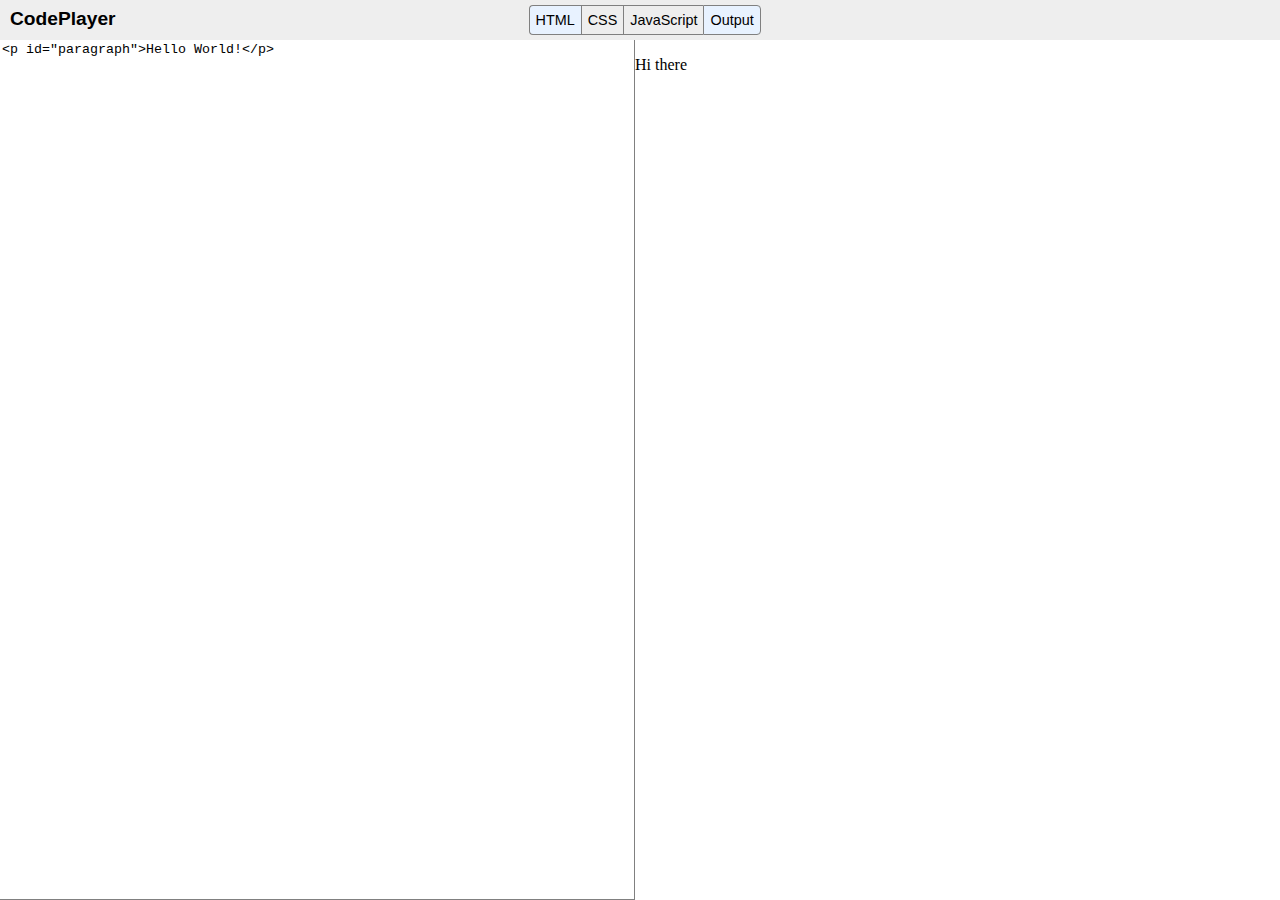
<file: codeplayer.html>
<html>
<head>
<title>Code Player</title>

<script src="https://ajax.googleapis.com/ajax/libs/jquery/3.5.1/jquery.min.js"></script>

<style type="text/css">    

body{

    font-family: sans-serif;
	padding:0;
	margin:0;
}

#header{

    width:100%;
	background-color: #EEEEEE;
	padding:5px;
	height:30px;
}

#logo{

    float:left;
	font-weight: bold;
	padding: 3px 5px; 
	font-size: 120%;
}

#buttonContainer{

    width: 233px;
	margin: 0 auto;
}

.toggleButton{

    float:left;
	border: 1px solid grey;
	padding: 6px;
	border-right: none;
	font-size: 90%;
}

#html{

    border-top-left-radius: 4px;
	border-bottom-left-radius: 4px;
	
}

#output{

    border-top-right-radius: 4px;
	border-bottom-right-radius: 4px;
	border-right: 1px solid grey;
	
}

.active{

    background-color: #E8F2FF;
}

.highlightedButton{

    background-color: grey;
}

textarea{
    
	resize: none;
	border-top: none;
	border-color: grey;
}

.panel{
    
	
    float:left;
	width: 50%;
	border-left: none;
}

iframe{

    border:none;
}

.hidden{

    display:none;
	
}

</style>

</head>

<body>

<div id="header">

  <div id="logo">
  
    CodePlayer
	 
  </div>
  
  <div id="buttonContainer">
  
    <div class="toggleButton active" id="html">HTML</div>
	
    <div class="toggleButton" id="css">CSS</div>
	
	<div class="toggleButton" id="javascript">JavaScript</div>
	
	<div class="toggleButton active" id="output">Output</div>
	
  </div>
     
	
</div>

<div id="bodyContainer">
    
	<textarea id="htmlPanel" class="panel"><p id="paragraph">Hello World!</p></textarea>
	
	<textarea id="cssPanel" class="panel hidden">p {"color:green")</textarea>
	
	<textarea id="javascriptPanel" class="panel 
	hidden">document.getElementById("paragraph").innerHTML = "Hi there";</textarea>
	
	<iframe id="outputPanel" class="panel"></iframe>
	
</div>

<script type="text/javascript">


    function updateOutput() {
	
	$("iframe").contents().find("html").html("<html><head><style type='text/css'>" + $("#cssPanel").val() +
	"</style></head><body>" + $("#htmlPanel").val() + "</body></html>");
	    
		document.getElementById("outputPanel").contentWindow.eval($("#javascriptPanel").val());
	     
	}
	
   $(".toggleButton").hover(function() {
   
       $(this).addClass("highlightedButton");
	   
    }, function() {
	
	   $(this).removeClass("highlightedButton"); 
	   
    });	

    $(".toggleButton").click(function() {

       $(this).toggleClass("active");
	   
	   $(this).removeClass("highlightedButton");
	   
	   var panelId = $(this).attr("id") + "Panel";
	   
	   $("#" + panelId).toggleClass("hidden");
	   
	   var numberofActivePanels = 4 - $('.hidden').length;
	   
	   $(".panel").width(($(window).width() / numberofActivePanels) - 10);
    
    })
	
    $(".panel").height($(window).height() - $("#header").height() - 15);

    $(".panel").width(($(window).width() / 2) - 10);
	
	updateOutput();
	
    $("textarea").on('change keyup paste', function() {
    
    updateOutput();
	 
	 
	});
	 
</script>
</body>
</html>
</file>
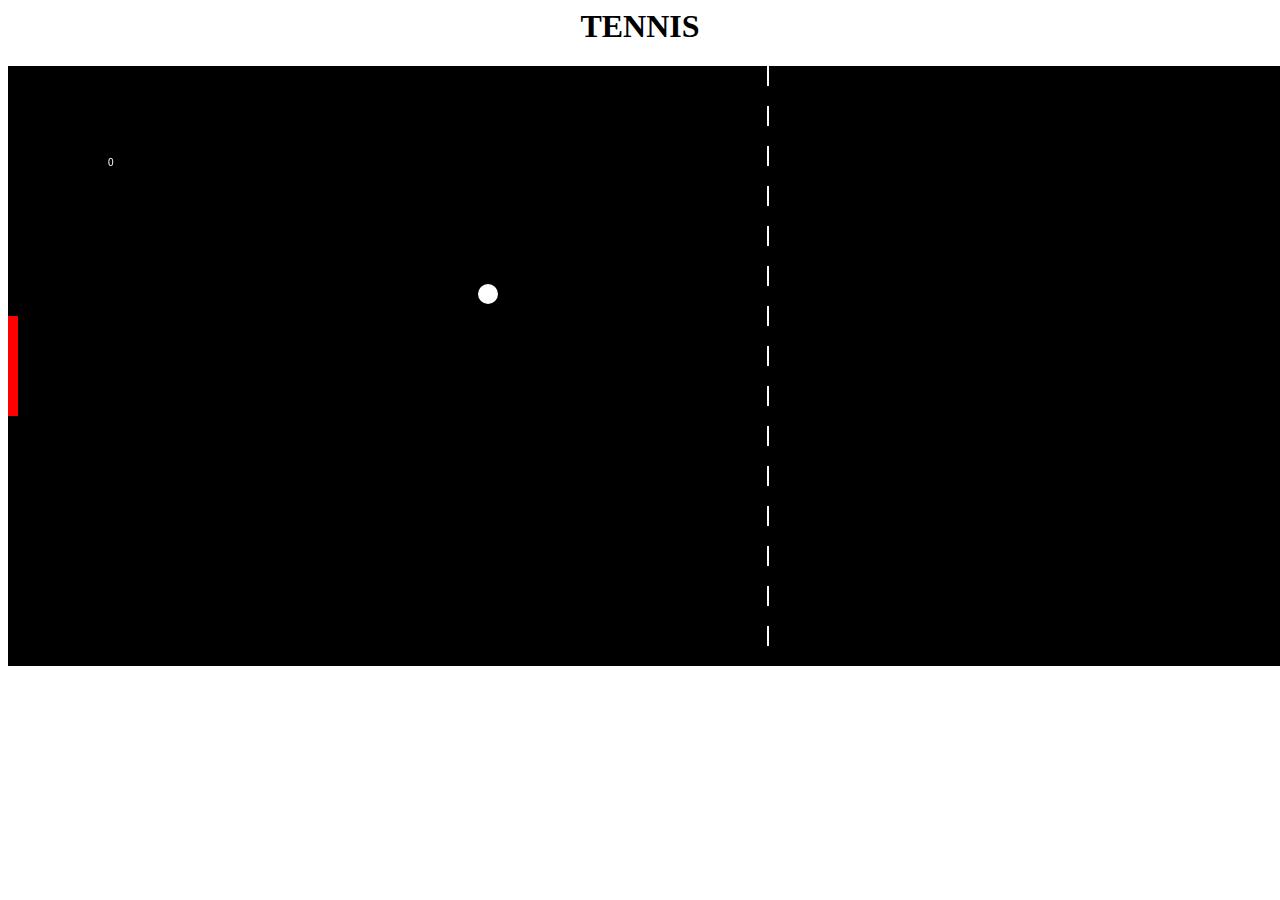
<file: tennis-game.html>
<html>
<head>
<title>Template</title>
     <meta charset="UTF-8">
     <meta name="viewport"content="width=device-width, initial-scale=1.0">
     </head>
<body>
    <h1><center>TENNIS</center></h1>
<canvas id="gameCanvas" width="1520" height="600"></canvas>

<script>

    var canvas;
    var canvasContext;
    var ballX = 60;
    var ballY = 60;
    var ballSpeedX = 20;
    var ballSpeedY = 8;

    var player1Score = 0;
    var player2Score = 0;
    var WINNING_SCORE = 7;

    var showingWinScreen = false;

    var paddle1Y = 250;
    var paddle2Y = 250;
    const PADDLE_THICKNESS = 10;
    const PADDLE_HEIGHT = 100;

    function calculateMousePos(evt) {
        var rect = canvas.getBoundingClientRect();
        var root = document.documentElement;
        var mouseX = evt.clientX - rect.left - root.scrollLeft;
        var mouseY = evt.clientY - rect.top - root.scrollTop;
        return {
            x:mouseX,
            y:mouseY,
        };
    }

    function handleMouseClick(evt) {
        if(showingWinScreen) {
            player1Score = 0;
            player2Score = 0;
            showingWinScreen = false;
        }
    }
    window.onload = function() {
        canvas = document.getElementById('gameCanvas');
        canvasContext = canvas.getContext('2d');

        var framesPerSecond = 30;
        setInterval(function() {
            moveEverything();
            drawEverything();
        }, 1000/framesPerSecond);

        canvas.addEventListener('mousedown',handleMouseClick);

        canvas.addEventListener('mousemove',
        function(evt) {
            var mousePos = calculateMousePos(evt);
            paddle1Y = mousePos.y - (PADDLE_HEIGHT/2);
        });
    }

    function ballReset() {
        if(player1Score >= WINNING_SCORE ||
        player2Score >= WINNING_SCORE) {
            showingWinScreen = true;
        }
        ballSpeedX = -ballSpeedX;
        ballX = canvas.width/2;
        ballY = canvas.height/2;
    }

    function computerMovement() {
        var paddle2YCenter = paddle2Y + (PADDLE_HEIGHT/2);
        if(paddle2YCenter < ballY-35) {
            paddle2Y = paddle2Y + 6;
        } else if
            (paddle2YCenter > ballY+35) {
            paddle2Y -= 6;
        }
    }

    function moveEverything() {

        if(showingWinScreen) {
            return;
        }

        computerMovement();

        ballX = ballX + ballSpeedX;
        ballY += ballSpeedY;

        if(ballX < 0) {
           if(ballY > paddle1Y && 
              ballY < paddle1Y+PADDLE_HEIGHT) {
                  ballSpeedX = -ballSpeedX;
                  
                  var deltaY = ballY - (paddle1Y+PADDLE_HEIGHT/2);
                  ballSpeedY = deltaY * 0.25;
              } else{
                  player2Score += 1; //must be before ballreset
                  ballReset();
                  
              }

        }

        if(ballX >  canvas.width) {
            if(ballY > paddle2Y &&
              ballY < paddle2Y+PADDLE_HEIGHT) {
                  ballSpeedX = -ballSpeedX;

                  var deltaY = ballY - (paddle2Y+PADDLE_HEIGHT/2);
                  ballSpeedY = deltaY * 0.15;
              } else{
                  player1Score += 1;//must be before ballreset
                  ballReset();
                 
              }
        }

        if(ballY < 0) {

            ballSpeedY = -ballSpeedY;

        }
        if(ballY > canvas.height) {
            ballSpeedY = -ballSpeedY;

        }
    }

    function drawNet() {
        for(var i=0;i<canvas.height; i+=40) {
            colorRect(canvas.width/2-1, i ,2,20,'white');
        }
    }
    function drawEverything() {
        // next line blanks out the screen with black
        colorRect(0,0,canvas.width,canvas.height, 'black');

        if(showingWinScreen) {

            canvasContext.fillStyle = 'white';

            if(player1Score >= WINNING_SCORE) {
                canvasContext.fillText("Left PlayerWon!", 350 , 200);
            } else
            if(player2Score >= WINNING_SCORE) {
                 canvasContext.fillText("Right Player Won" , 350 , 200);
            }
            canvasContext.fillStyle = 'white';
            canvasContext.fillText('click to continue', 350, 500);
            return;
        }

        drawNet();
        
        // this is left player paddle
        colorRect(0,paddle1Y,PADDLE_THICKNESS,PADDLE_HEIGHT,'red');

         // this is right computer paddle
         colorRect(canvas.width-PADDLE_THICKNESS,paddle2Y,PADDLE_THICKNESS,PADDLE_HEIGHT,'red');

        // next line draws the ball
        colorCircle(ballX,ballY,10,'white');

        canvasContext.fillText(player1Score, 100 ,100);
        canvasContext.fillText(player2Score, canvas.width-100,100);

    }

    function colorCircle(centerX, centerY , radius , drawColor) {
        canvasContext.fillStyle = drawColor;
        canvasContext.beginPath();
        canvasContext.arc(centerX, centerY, radius , 0  , Math.PI*2, true);
        canvasContext.fill();

    }

    function colorRect(leftX,topY,width,height,drawColor) {
        canvasContext.fillStyle = drawColor;
        canvasContext.fillRect(leftX,topY,width,height);
    }

</script>

</body>
</html>
</file>
